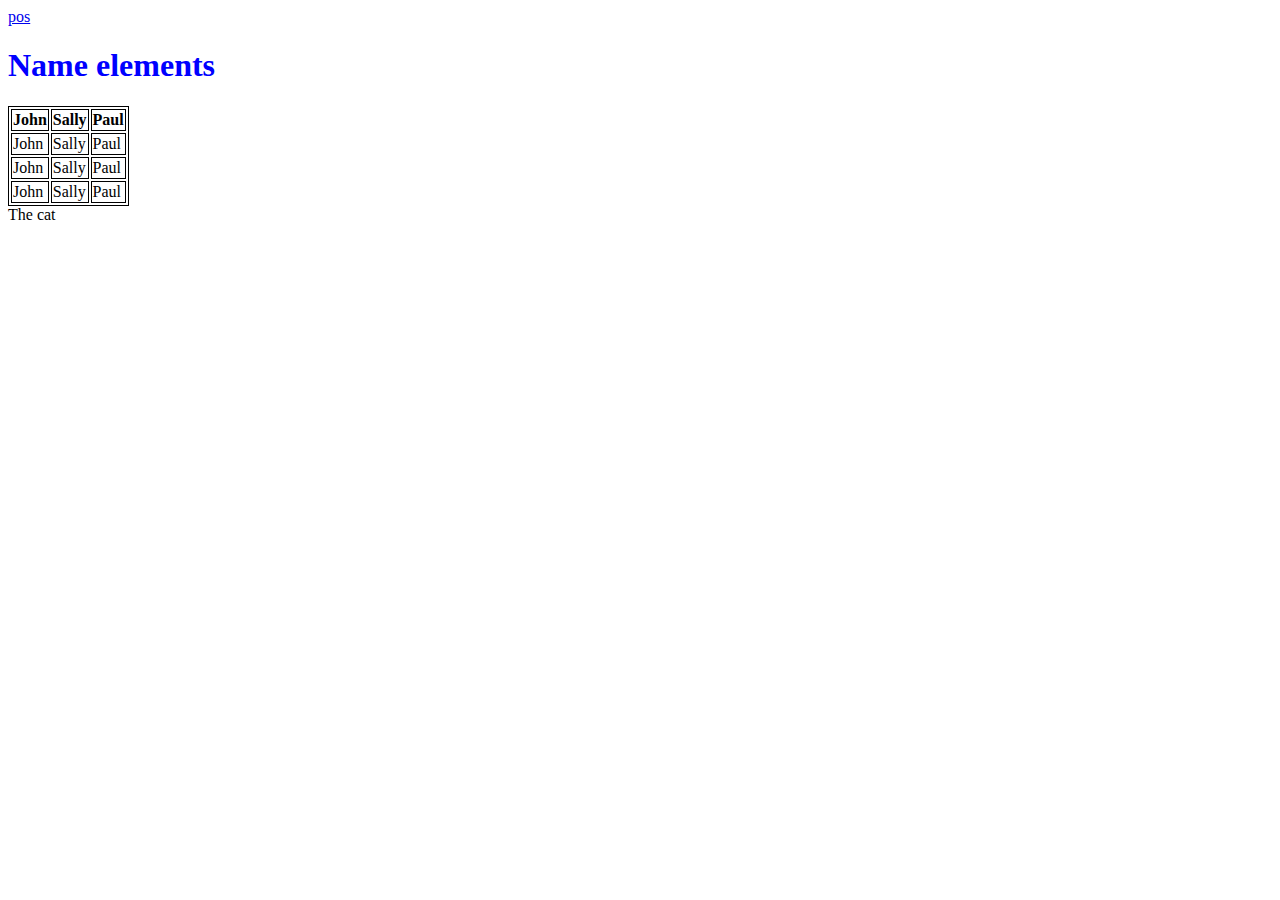
<file: week3/htmlproject2wk3/index.html>
<!DOCTYPE html>
<html lang="en">
<head>
    
    <meta charset="UTF-8">
     <link rel="stylesheet" href="style.css" >
    <meta name="viewport" content="width=device-width, initial-scale=1.0">
    <title>Document</title>
</head>
<body>
    
    
    <nav>
<a href="positioning.html.">pos</a>
    </nav>
    <header>
        <h1><span>Name</span> elements</h1>
    </header>
    <main>
        <table>
            <thead>
                <th>John</th>
                <th>Sally</th>
                <th>Paul</th>
            </thead>
            <tbody>
                <tr>
    
                    <td>John</td>
                    <td>Sally</td>
                    <td>Paul</td>
                    </tr>    
                    <tr>
    
                        <td>John</td>
                        <td>Sally</td>
                        <td>Paul</td>
                        </tr>    
                        <tr>
    
                            <td>John</td>
                            <td>Sally</td>
                            <td>Paul</td>
                            </tr>    
                    </tbody>
        </table>
        <article>The cat</article> 

    </main>
    <aside></aside>
    <footer></footer>
</body>
</html>
</file>
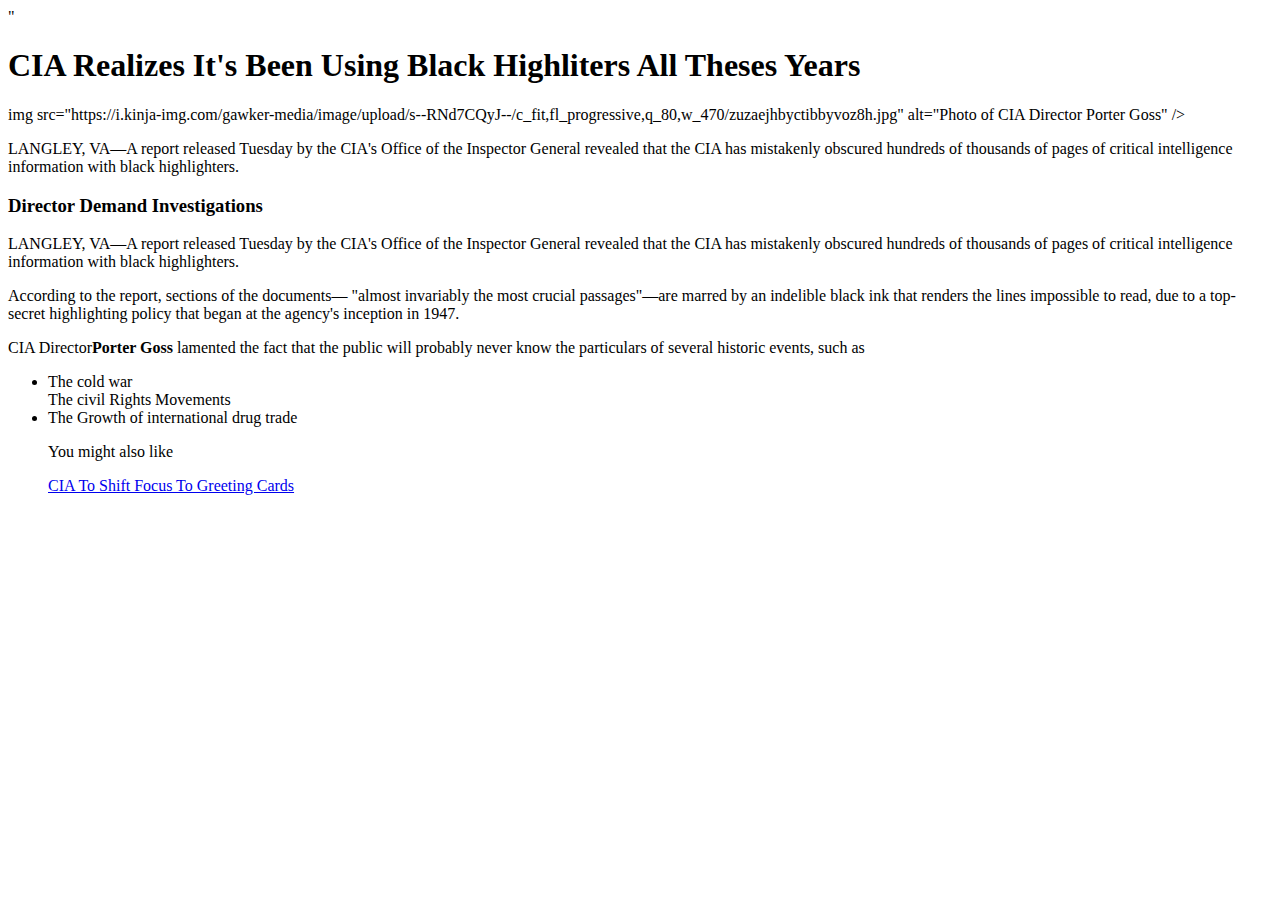
<file: week3/introtocss/index.html>
<!DOCTYPE html>
<html lang="en">
<head>
    <meta charset="UTF-8">
    <meta http-equiv="X-UA-Compatible" content="IE=edge">
    <meta name="viewport" content="width=device-width, initial-scale=1.0">
    <title>Document</title>
</head>
<body>"
    <h1 class="headline">
        CIA Realizes It's Been Using Black Highliters All Theses Years 
    </h1>img

    src="https://i.kinja-img.com/gawker-media/image/upload/s--RNd7CQyJ--/c_fit,fl_progressive,q_80,w_470/zuzaejhbyctibbyvoz8h.jpg"
        alt="Photo of CIA Director Porter Goss"
        />
    </div>

    <p id="paraOne">
      LANGLEY, VA—A report released Tuesday by the CIA's Office of the Inspector
      General revealed that the CIA has mistakenly obscured hundreds of
      thousands of pages of critical intelligence information with black
      highlighters.
    </p>

<h3>Director Demand Investigations</h3>
<div>
    <p id="paraOne">
        LANGLEY, VA—A report released Tuesday by the CIA's Office of the Inspector
        General revealed that the CIA has mistakenly obscured hundreds of
        thousands of pages of critical intelligence information with black
        highlighters.
      </p>
      
      <p>
        According to the report, sections of the documents— "almost invariably the
        most crucial passages"—are marred by an indelible black ink that renders
        the lines impossible to read, due to a top-secret highlighting policy that
        began at the agency's inception in 1947.
      
    </p>
<p>
    CIA Director<b>Porter Goss </b>lamented the fact that the public will
    probably never know the particulars of several historic events, such as
</p>

<ul>
<li>The cold war</li>

</li > The civil Rights Movements</li>

<li>The Growth of international drug trade</li>

<ul></ul>
<p class="upper">You might also like</p>
    <a
      href="http://www.theonion.com/articles/cia-to-shift-focus-to-greeting-cards,4312/"
      >CIA To Shift Focus To Greeting Cards</a
    >








</div>


</body>
</html>
</file>
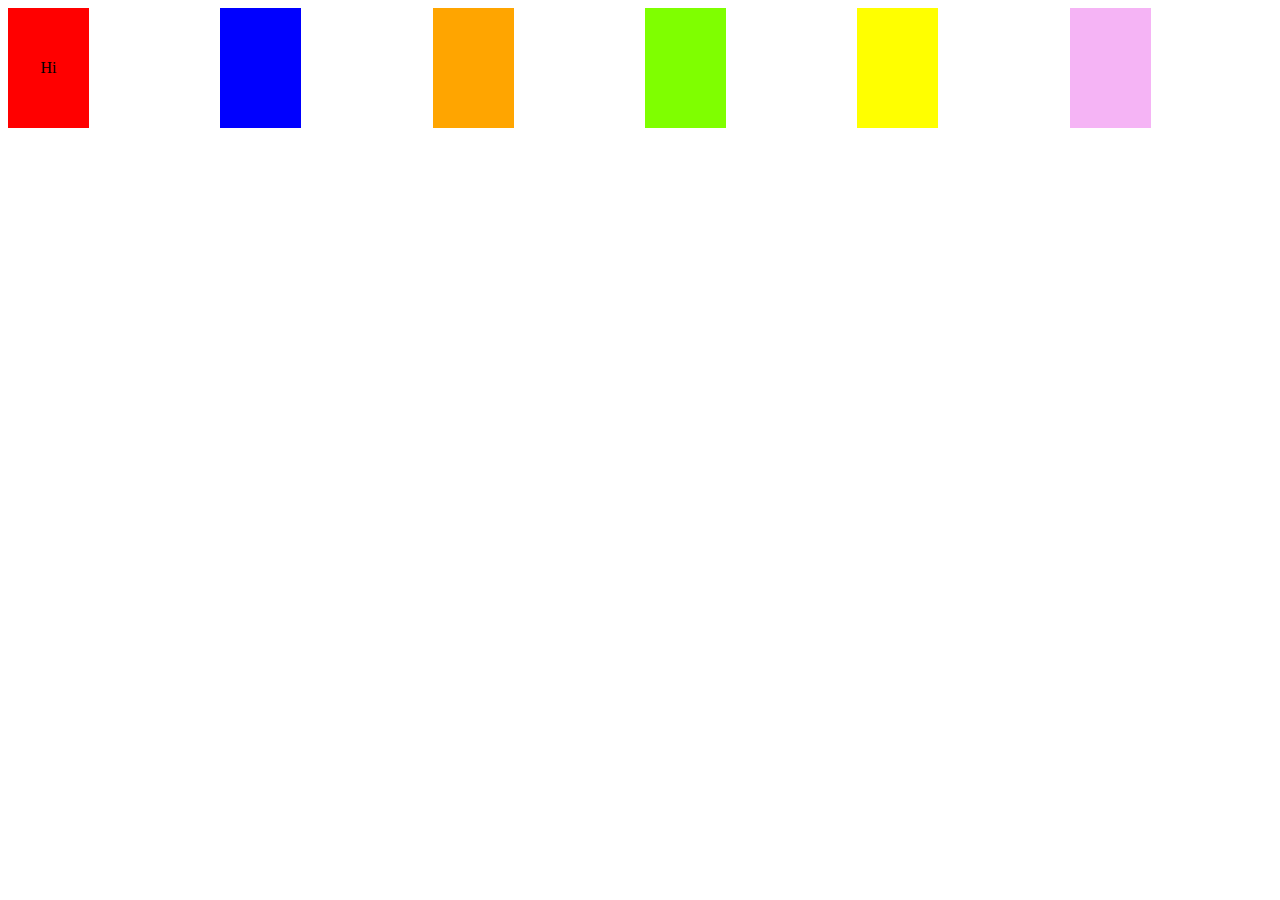
<file: week6/pseudoselectorsandtrans/index.html>
<!DOCTYPE html>
<html lang="en">
<head>
    <meta charset="UTF-8">
    <meta http-equiv="X-UA-Compatible" content="IE=edge">
    <meta name="viewport" content="width=device-width, initial-scale=1.0">
    <title>MyBoxes</title>
    <link rel="stylesheet" href="style.css" >
</head>

<body> 
    
    <div class="gridcontainer">

      
               
  
                 
        <div id="box1"class="boxred">Hi</div>
        <div id="box2"class="boxblue"></div>
        <div id="box3"class="boxorange"></div>
        <div id="box4"class="boxchartreuse"></div>
        <div id="box5"class="boxyellow"></div>
        <div id="box6"class="boxviolet"></div>

        </div>
        
  
      
        <body>
            
        </html>
</file>
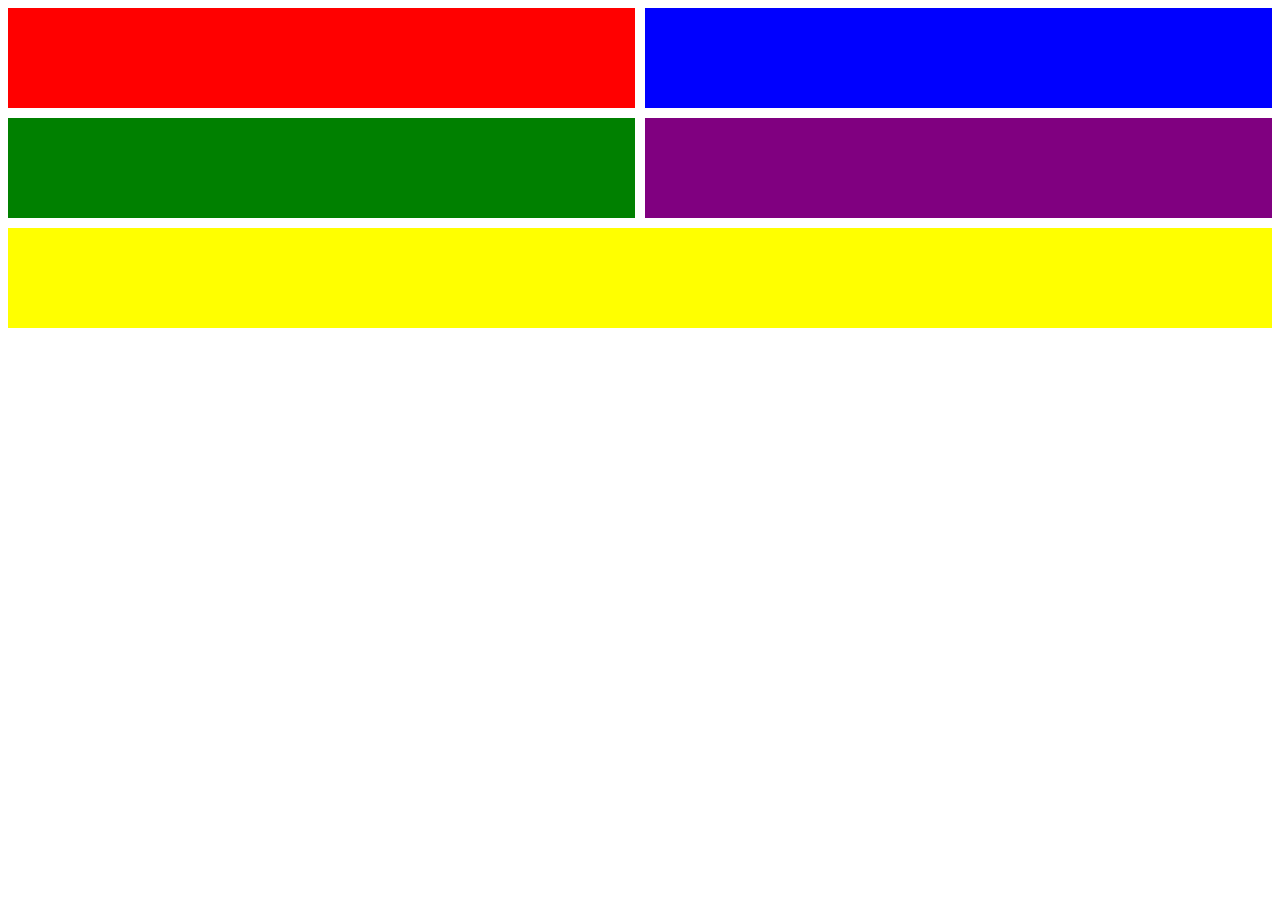
<file: week5/pp2/image2/index.html>
<!DOCTYPE html>
    <html lang="en">
    <head>
        <meta charset="UTF-8">
        <meta http-equiv="X-UA-Compatible" content="IE=edge">
        <meta name="viewport" content="width=device-width, initial-scale=1.0">   
         <title>MoreCssGrid</title>
         
         <link rel="stylesheet" href="styles.css" >
    </head>
    <body>
      
      <div class="gridcontainer">
      
               
  
                 
      <div id="box1"class="boxred"></div>
      <div id="box2"class="boxblue"></div>
      <div id="box3"class="green"></div>
      <div id="box4"class="boxpurple"></div>
       <div id="box5"class="boxyellow"></div>
       </div>
      

    
      <body>
          
      </html>
</file>
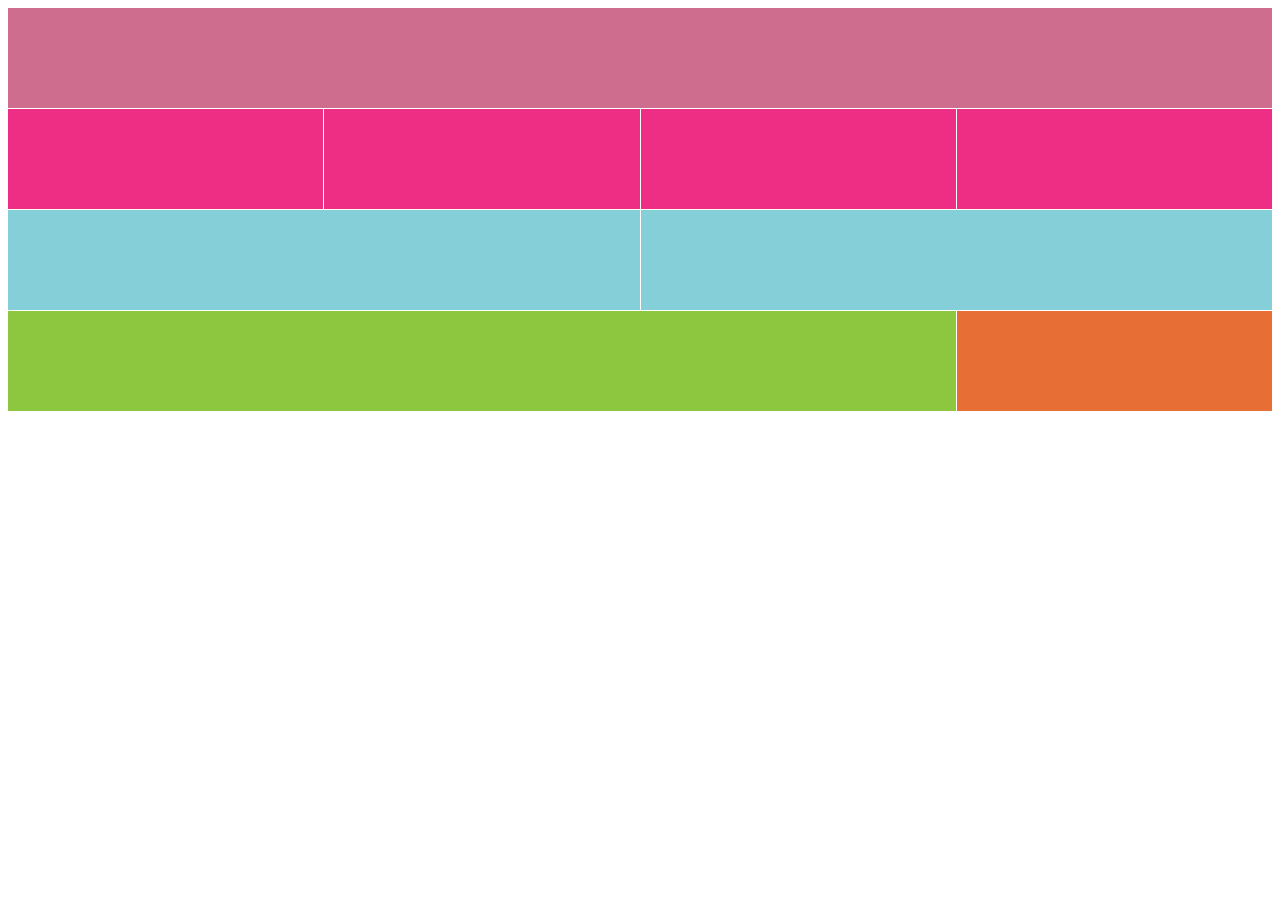
<file: week5/pp2/pauseandprac.1/index.html>
<!DOCTYPE html>
<html lang="en">
<head>
    <meta charset="UTF-8">
    <meta http-equiv="X-UA-Compatible" content="IE=edge">
    <meta name="viewport" content="width=device-width, initial-scale=1.0">
    <title>MyBoxes</title>
    <link rel="stylesheet" href="style.css" >
</head>

<body> 
    
    <div class="gridcontainer">

      
               
  
                 
        <div class="pink"></div>
        <div class="two"></div>
        <div class="three"></div>
        <div class="four"></div>
        <div class="five"></div>
        <div class="six"></div>
        <div class="seven"></div>
        <div class="eight"></div>
        <div class="orange"></div>
    
    </div>
        
  
      
        <body>
            
        </html>
</file>
<file: week3/htmlproject2wk3/style.css>
h1 {

  
}

header{
    color: blue;

   } 
   table,th,td,tr{
   border: 1px solid black;
   }
</file>
<file: week6/pseudoselectorsandtrans/style.css>
.gridcontainer {
    display: grid;
    grid-template-columns: 1fr 1fr 1fr 1fr 1fr 1fr;
    grid-gap:10px;

    
    }
        .boxred{
           background-color:red;
          text-align-last: center;
          font-size: 50;
          line-height: 40px;
          width: 40%;
          padding-bottom: 40px;
         padding-top: 40px ;
         grid-column: span 1;
            
    
        }
        .boxred:hover{
            opacity: .5;
            padding: 20px;
        }




    .boxblue{
    background-color:blue;
    text-align-last: center;
         font-size: 50;
         line-height: 40px;
         width: 40%;
         padding-bottom: 40px;
        padding-top: 40px ;
        grid-column: span 1;
        
        
    }

.boxblue:hover{
    margin: 50px auto;
    max-width: 950px;
    width: 90px;
    
}

   




.boxorange{
        background-color:orange;
        text-align-last: center;
         font-size: 50;
         line-height: 40px;
         width: 40%;
         padding-bottom: 40px;
        padding-top: 40px ;
        grid-column: span 1;
        }
.boxorange:hover{
border-radius:20px

}
    .boxchartreuse{
            background-color:chartreuse;
            text-align-last: center;
         font-size: 50;
         line-height: 40px;
         width: 40%;
         padding-bottom: 40px;
        padding-top: 40px ;
        grid-column: span 1;
            }
    .boxchartreuse:hover{
        border-radius: 20px;
    
    }
    
    
    .boxviolet{
        background-color:violet;
         text-align-last: center;
         font-size: 50;
         line-height: 40px;
         width: 40%;
         padding-bottom: 40px;
        padding-top: 40px ;
        grid-column: span 1;
        opacity: 0.6;
    }
     .boxviolet:hover{
        background: #ccc;
        -moz-box-shadow: 2px 2px 2px #000;
        -webkit-box-shadow: 2px 2px 5px #000;
        box-shadow: 2px 2px 5px #000;


    }
    
    
    
    .boxyellow{
        background-color:yellow;
        text-align-last: center;
        font-size: 50;
        line-height: 40px;
        width: 40%;
        padding-bottom: 40px;
       padding-top: 40px ;
       grid-column: span 1;
       transition-property:background-color;
       transition-duration: 4s;
       transition-timing-function: ease-in;
       transition-delay: 2s;
       transition: background-color ease-in;


     }
     .boxyellow:hover{
         background-color: teal;
         width: 40px;transition-property: background-color;
       transition-duration: 2s;
       transition-delay: 3s;
     

    }
    /* {@media screen and (mix-width:768 px) {
    .gridcontainer{
        grid-template-columns: minmax(150px auto )auto;
    }
    
    header.ad, footer {
        grid-column: 1/3;
    
    }
    .navLinkList{
    text-align: right;
    
    }
    
    .navLinkList li{
         display list-style:
    } }*/
</file>
<file: week5/pp2/image2/styles.css>
.gridcontainer {
    display: grid;
    grid-template-columns: repeat (12 fr) ;
    /* grid-template-colums:100%;*/ 
    grid-auto-rows: minmax(100px,auto);
    /*max-width: 960px; */
    grid-gap: 10px;
    width: 100%;
    margin: 0 auto;



}
    .boxred{
        grid-column: 1/2;
       background-color:red;
        
    }
    

.boxblue{
    background: blue; 
    grid-column: 2/3; 
    }


    

.green {
    grid-column: 2/0;
    background-color: green;
   
}

.boxpurple{
    grid-column: 2/2;
    background-color:purple;
    
   
   
 }
 .boxyellow{
     grid-column: 3/1;
    background-color:yellow;
     
}
/* {@media screen and (min-width:768 px) {
.gridcontainer{
    grid-template-columns: minmax(150px auto )auto;
}

header.ad, footer {
    grid-column: 1/3;

}
.navLinkList{
text-align: right;

}

.navLinkList li{
     display list-style:
} }*/
</file>
<file: week5/pp2/pauseandprac.1/style.css>
.gridcontainer {
    display: grid;
    grid-template-columns: repeat (12 fr) ;
    /* grid-template-colums:100%;*/ 
    grid-auto-rows: minmax(100px,auto);
    /*max-width: 960px; */
    grid-gap: 10px;
    width: 100%;
    margin: 0 auto;



    
    }
        .pink{
        grid-column: 1/13;
          background:  #ce6d8e; 

            }
        
        .two{
        background:  #ee2e84; 
        grid-column: 1/4;
        
      
    }

   
.three{
    background:  #ee2e84;
    grid-column: 4/7;
        }

        .four{
            background: #ee2e84;
            grid-column: 7/10;
        }
        .five{
            background:#ee2e84;
            grid-column: 10/13;
        }
        
        .six{
       background:  #85cfd8;
       grid-column: 1/7;
       
            }
   
    
    
    
    .seven{
        background-color: #85cfd8;
        grid-column: 7/13;
       
        }

        .eight{
            background-color: #8dc63f;
            grid-column: 1/10;
    
        }
        .orange{
         background-color: #e76e34;
         grid-column: 10/13;
    
    
        }
    
    

    .gridcontainer{
    display: grid;
    gap: 1px;
    grid-column: 1fr;
    
}

    @media screen and (max-width: 768px) {
        .gridcontainer{
            grid-column: 100%;
        grid-template-columns:repeat(5,1fr 1fr);
            grid-template-columns: repeat (16,1fr);
        }

        .pink{
            grid-column: 1/13;
        }

        .two{
            grid-column: 1/13;
        }
       
        .three{
            grid-column: 1/13;
        }
            .four{
                grid-column: 1/13; 
            }
            .six{
                grid-column: 1/13;

            }
            .eight{
                grid-column: 1/13;
            } 
                .nine{
                    grid-column: 1/13;      










    
    
    /* {@media screen and (max-width:768 px) {
    .gridcontainer{
        grid-template-columns: minmax(150px auto )auto;
    }
    
    header.ad, footer {
        grid-column: 1/3;
    
    }
    .navLinkList{
    text-align: right;
    
    }
    
    .navLinkList li{
         display list-style:
    } }*/
</file>
